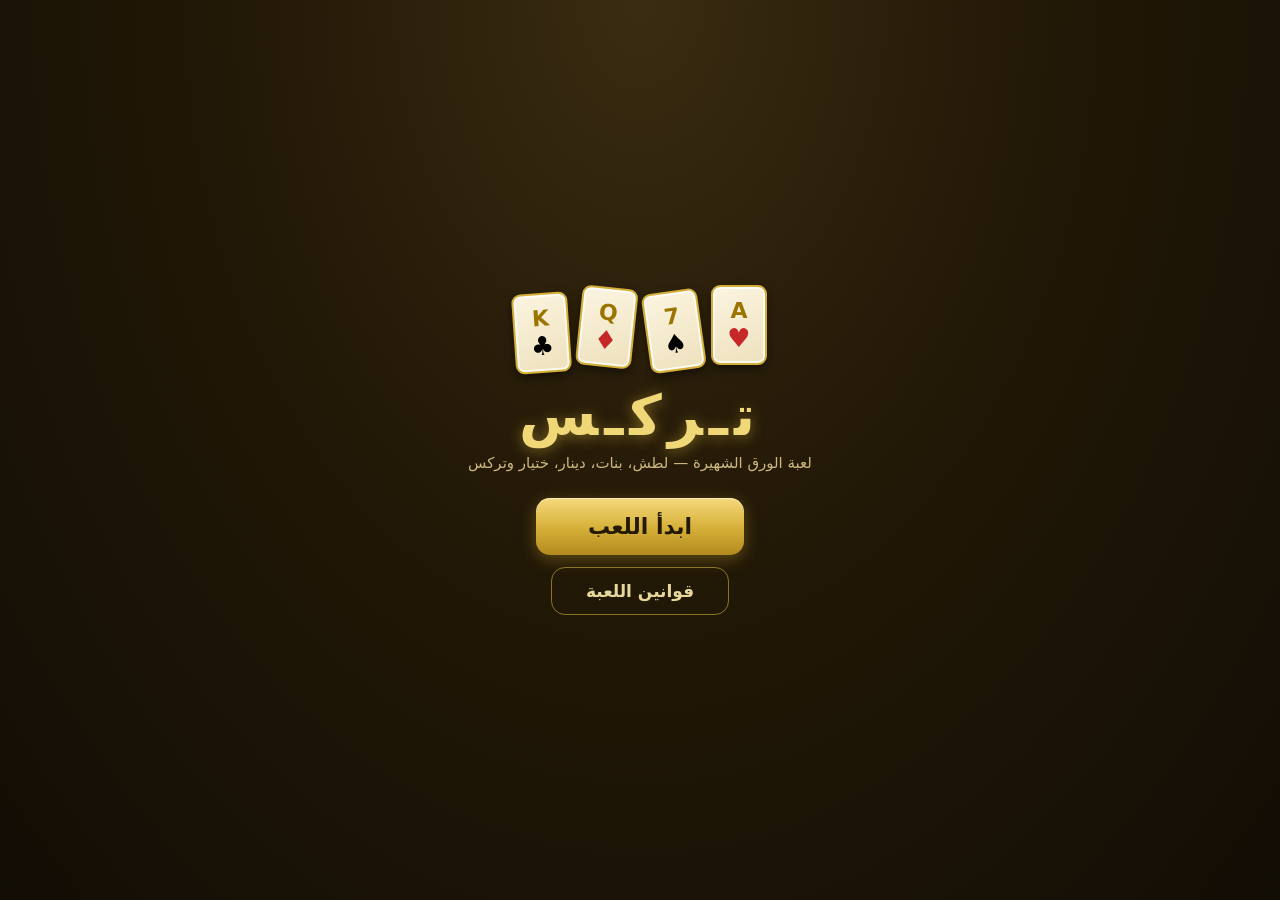
<file: index.html>
<!DOCTYPE html>
<html lang="ar" dir="rtl">
<head>
<meta charset="utf-8">
<meta name="viewport" content="width=device-width, initial-scale=1, maximum-scale=1, user-scalable=no, viewport-fit=cover">
<title>تركس</title>
<link rel="stylesheet" href="style.css">
</head>
<body>

<div id="home">
  <div class="logo-cards">
    <div class="mini-card red"><span class="rank">A</span><span>♥</span></div>
    <div class="mini-card"><span class="rank">7</span><span>♠</span></div>
    <div class="mini-card red"><span class="rank">Q</span><span>♦</span></div>
    <div class="mini-card"><span class="rank">K</span><span>♣</span></div>
  </div>
  <h1>تـركـس</h1>
  <p class="sub">لعبة الورق الشهيرة — لطش، بنات، دينار، ختيار وتركس</p>
  <button class="btn big" id="btnStart" type="button">ابدأ اللعب</button>
  <button class="btn ghost" id="btnRules" type="button">قوانين اللعبة</button>
</div>

<div id="game" hidden>
  <div id="bar">
    <div class="chip" id="roundChip">الجولة 1/5</div>
    <div class="chip gold" id="contractChip">—</div>
    <div id="status">—</div>
  </div>
  <div id="scores"></div>
  <div id="table">
    <div class="seat" id="seat1"><div class="avatar"></div><div class="sname"></div><div class="scnt"></div></div>
    <div class="seat" id="seat2"><div class="avatar"></div><div class="sname"></div><div class="scnt"></div></div>
    <div class="seat" id="seat3"><div class="avatar"></div><div class="sname"></div><div class="scnt"></div></div>
    <div id="trick"></div>
    <div id="rows"></div>
  </div>
  <div id="hand"></div>
</div>

<div id="toast"></div>
<div id="modalWrap" hidden><div id="modal"></div></div>

<script src="game.js"></script>
</body>
</html>
</file>
<file: style.css>
[hidden]{display:none !important}
*{margin:0;padding:0;box-sizing:border-box;-webkit-tap-highlight-color:transparent;user-select:none}
html,body{height:100%;overflow:hidden}
body{
  font-family:system-ui,'Segoe UI',Tahoma,sans-serif;
  background:radial-gradient(ellipse at 50% 0%,#3a2c12 0%,#221806 45%,#120d05 100%);
  color:#f3e9cf;
  touch-action:manipulation;
}
.btn{
  display:inline-block;border:none;cursor:pointer;font-family:inherit;
  background:linear-gradient(180deg,#f5d97b,#d4af37 55%,#b28a1e);
  color:#241a04;font-weight:800;font-size:17px;
  padding:13px 34px;border-radius:14px;
  box-shadow:0 4px 16px rgba(212,175,55,.35),inset 0 1px 0 rgba(255,255,255,.5);
}
.btn:active{transform:translateY(2px)}
.btn.big{font-size:22px;padding:16px 52px}
.btn.ghost{
  background:transparent;color:#e8d79a;border:1.5px solid rgba(212,175,55,.6);
  box-shadow:none;font-weight:600;
}

/* ---------- home ---------- */
#home{height:100%;display:flex;flex-direction:column;align-items:center;justify-content:center;padding:20px;text-align:center}
.logo-cards{display:flex;margin-bottom:18px}
.mini-card{
  width:56px;height:80px;border-radius:9px;background-color:#fbf4e0;background-image:linear-gradient(160deg,#fbf4e0,#eee1bd);margin:0 5px;
  border:2px solid #d4af37;box-shadow:0 4px 10px rgba(0,0,0,.5),inset 0 0 0 2px rgba(255,255,255,.8);
  color:#000000;font-size:22px;font-weight:900;display:flex;flex-direction:column;align-items:center;justify-content:center;
}
.mini-card span{font-size:26px}
.mini-card .rank{font-size:22px;color:#9b7400}
.mini-card.red{color:#c62828}
.mini-card:nth-child(2){transform:rotate(-8deg) translateY(6px)}
.mini-card:nth-child(3){transform:rotate(6deg) translateY(2px)}
.mini-card:nth-child(4){transform:rotate(-4deg) translateY(8px)}
#home h1{font-size:56px;letter-spacing:6px;color:#f0d878;text-shadow:0 2px 14px rgba(212,175,55,.5);margin:0 0 6px 0}
#home .sub{color:#cdb87f;font-size:15px;margin:0 0 14px 0}
#home .btn{margin-top:12px}

/* ---------- layout ---------- */
#game{height:100vh;height:100dvh;display:flex;flex-direction:column}
#bar{display:flex;align-items:center;padding:8px 6px;flex-wrap:nowrap}
.chip{
  background:rgba(212,175,55,.14);border:1px solid rgba(212,175,55,.4);
  border-radius:20px;padding:4px 12px;font-size:13px;font-weight:700;white-space:nowrap;color:#e8d79a;
  margin:0 3px;flex-shrink:0;
}
.chip.gold{background:linear-gradient(180deg,#f5d97b,#d4af37);color:#241a04;border:none}
#status{font-size:13px;color:#bfa96a;margin-right:auto;white-space:nowrap;overflow:hidden;text-overflow:ellipsis}
#scores{display:flex;padding:0 8px 6px}
.score{
  flex:1;text-align:center;background:rgba(0,0,0,.3);border:1px solid rgba(212,175,55,.25);
  border-radius:10px;padding:4px 2px;font-size:12px;line-height:1.35;margin:0 3px;
}
.score b{display:block;font-size:15px;color:#f0d878}
.score .sn{color:#cdb87f;white-space:nowrap;overflow:hidden;text-overflow:ellipsis}
#table{
  flex:1;position:relative;overflow:hidden;
  background-color:#1d5c39;
  background-image:radial-gradient(ellipse at 50% 40%,#2f8455 0%,#1e6440 45%,#0f4126 100%);
  box-shadow:inset 0 0 70px rgba(0,0,0,.55),inset 0 0 0 3px rgba(212,175,55,.22);
}

/* ---------- seats ---------- */
.seat{position:absolute;display:flex;flex-direction:column;align-items:center;z-index:5}
#seat2{top:6px;left:50%;transform:translateX(-50%)}
#seat1{right:8px;top:34%}
#seat3{left:8px;top:34%}
.avatar{
  width:42px;height:42px;border-radius:50%;margin-bottom:3px;
  background:linear-gradient(160deg,#4a3a1a,#241a04);border:2px solid rgba(212,175,55,.5);
  display:flex;align-items:center;justify-content:center;font-size:19px;font-weight:800;color:#e8d79a;
}
.sname{font-size:12px;font-weight:700;color:#e8d79a;text-shadow:0 1px 3px #000}
.scnt{font-size:11px;color:#9c8a5c}
.seat.active .avatar{border-color:#ffe089;box-shadow:0 0 0 3px rgba(212,175,55,.35),0 0 14px rgba(212,175,55,.6);animation:pulse 1.1s infinite alternate}
@keyframes pulse{from{transform:scale(1)}to{transform:scale(1.07)}}

/* ---------- cards (hand) ---------- */
.card{
  width:72px;height:102px;border-radius:12px;flex:0 0 auto;position:relative;
  background-color:#fcf6e3;
  background-image:linear-gradient(160deg,#fdf8ea,#efe4c4);
  border:3px solid #d4af37;
  box-shadow:0 4px 12px rgba(0,0,0,.55),inset 0 0 0 2px rgba(255,255,255,.85);
  display:flex;flex-direction:column;align-items:center;justify-content:center;
  color:#000000;
}
.card.bigcard{min-width:72px;min-height:102px}
.card .r{font-size:26px;font-weight:900;line-height:1;color:#9b7400;text-shadow:0 1px 0 rgba(255,255,255,.6)}
.card .s{font-size:34px;line-height:1}
.card .corner{position:absolute;line-height:1.05;text-align:center;pointer-events:none}
.card .c-tl{top:4px;left:5px}
.card .c-br{bottom:4px;right:5px;transform:rotate(180deg)}
.card .cr{font-size:20px;font-weight:900;display:block;color:#9b7400;text-shadow:0 1px 0 rgba(255,255,255,.6)}
.card .cs{font-size:15px;display:block}
.card.red{color:#c62828}.card.blk{color:#000000}
.card.red .cs, .card.red .s{color:#c62828}
.card.blk .cs, .card.blk .s{color:#000000}
.card .corner{z-index:2}
.card .fig, .tcard .fig{position:absolute;top:0;left:0;right:0;bottom:0;display:flex;align-items:center;justify-content:center;pointer-events:none}
.card .fig svg{width:80%;height:86%}
.tcard .fig svg{width:74%;height:80%}

#trick{position:absolute;top:0;left:0;right:0;bottom:0;pointer-events:none}
.tcard{position:absolute;left:50%;top:50%;width:66px;height:94px;margin-left:-33px;margin-top:-47px;border-radius:12px;
  background-color:#fcf6e3;background-image:linear-gradient(160deg,#fdf8ea,#efe4c4);border:3px solid #d4af37;
  box-shadow:0 4px 12px rgba(0,0,0,.6),inset 0 0 0 2px rgba(255,255,255,.85);
  display:flex;flex-direction:column;align-items:center;justify-content:center;transition:transform .25s}
.tcard .r{font-size:22px;font-weight:900;color:#9b7400;text-shadow:0 1px 0 rgba(255,255,255,.6)}
.tcard .s{font-size:28px}
.tcard.red{color:#c62828}.tcard.blk{color:#000000}
.tcard.red .s{color:#c62828}.tcard.blk .s{color:#000000}
.tcard.pos0{transform:translate(0,64px)}
.tcard.pos1{transform:translate(88px,0)}
.tcard.pos2{transform:translate(0,-64px)}
.tcard.pos3{transform:translate(-88px,0)}

/* ---------- throw effect (مؤثر رمي الورقة) ---------- */
.tcard.thrown{animation-duration:.42s;animation-timing-function:cubic-bezier(.15,.8,.3,1);animation-fill-mode:both}
.tcard.pos0.thrown{animation-name:th0}
.tcard.pos1.thrown{animation-name:th1}
.tcard.pos2.thrown{animation-name:th2}
.tcard.pos3.thrown{animation-name:th3}
@keyframes th0{from{transform:translate(0,360px) rotate(18deg);opacity:.25}to{transform:translate(0,64px);opacity:1}}
@keyframes th1{from{transform:translate(360px,70px) rotate(32deg);opacity:.25}to{transform:translate(88px,0);opacity:1}}
@keyframes th2{from{transform:translate(0,-360px) rotate(-22deg);opacity:.25}to{transform:translate(0,-64px);opacity:1}}
@keyframes th3{from{transform:translate(-360px,70px) rotate(-32deg);opacity:.25}to{transform:translate(-88px,0);opacity:1}}
.slot.pop{animation:slotPop .4s cubic-bezier(.2,.85,.3,1.2) both}
@keyframes slotPop{from{transform:scale(1.9);opacity:.15}to{transform:scale(1);opacity:1}}

/* ---------- trix rows ---------- */
#rows{position:absolute;top:6px;left:6px;right:6px;bottom:6px;display:flex;flex-direction:column;justify-content:center;padding:4px 6px}
.trow{display:flex;align-items:center;direction:ltr;justify-content:center;margin:4px 0}
.tlabel{font-size:17px;width:16px;text-align:center;margin-right:5px}
.tlabel.red{color:#ff7060}.tlabel.blk{color:#f5eed8}
.slots{display:flex}
.slot{
  width:22px;height:36px;border-radius:5px;border:1px dashed rgba(212,175,55,.28);margin:0 1px;
  display:flex;align-items:center;justify-content:center;font-size:13px;font-weight:800;color:#8c7a4a;
}
.slot.filled{background-color:#fdf8ea;background-image:linear-gradient(160deg,#fdf8ea,#efe4c4);border:1px solid #d4af37;color:#8a6500;font-weight:900;box-shadow:0 2px 5px rgba(0,0,0,.5),inset 0 0 0 1px rgba(255,255,255,.7)}
.slot.filled.red{color:#8a6500}

/* ---------- hand ---------- */
#hand{
  min-height:158px;display:flex;align-items:flex-end;justify-content:flex-start;
  padding:10px 6px 14px;direction:rtl;overflow-x:auto;overflow-y:hidden;
  background-color:rgba(0,0,0,.4);
  background-image:linear-gradient(180deg,rgba(0,0,0,.22),rgba(0,0,0,.5));
  border-top:2px solid rgba(212,175,55,.5);
}
#hand .card{margin:0 4px;transition:transform .15s,box-shadow .15s}
#hand .card.ok{transform:translateY(-12px);box-shadow:0 0 0 3px #ffe089,0 8px 18px rgba(212,175,55,.6);z-index:3}
#hand .card.no{opacity:.4}

/* ---------- toast & modal ---------- */
#toast{
  position:fixed;bottom:172px;left:50%;transform:translateX(-50%);z-index:60;
  background:rgba(20,14,4,.94);border:1px solid rgba(212,175,55,.55);color:#f0d878;
  padding:9px 18px;border-radius:24px;font-size:14px;font-weight:700;opacity:0;pointer-events:none;transition:opacity .25s;
  max-width:88vw;text-align:center;
}
#toast.show{opacity:1}
#modalWrap{position:fixed;top:0;left:0;right:0;bottom:0;z-index:50;background:rgba(8,5,0,.4);display:flex;align-items:flex-end;justify-content:center}
#modal{
  width:100%;max-width:520px;max-height:78vh;overflow-y:auto;
  background:linear-gradient(180deg,#2e2210,#1c1408);
  border:1px solid rgba(212,175,55,.5);border-bottom:none;
  border-radius:22px 22px 0 0;padding:20px 18px 30px;
}
#modal h2{color:#f0d878;text-align:center;font-size:22px;margin-bottom:4px}
#modal .msub{text-align:center;color:#cdb87f;font-size:13px;margin-bottom:14px}
.contract{
  width:100%;text-align:right;margin-bottom:10px;padding:13px 15px;border-radius:13px;cursor:pointer;
  background:rgba(212,175,55,.1);border:1.5px solid rgba(212,175,55,.4);color:#f3e9cf;font-family:inherit;
}
.contract b{display:block;color:#f0d878;font-size:17px;margin-bottom:3px}
.contract span{font-size:13px;color:#cdb87f}
.contract:active{background:rgba(212,175,55,.28)}
.stable{width:100%;border-collapse:collapse;margin:8px 0 16px}
.stable td{padding:9px 8px;border-bottom:1px solid rgba(212,175,55,.18);font-size:15px}
.stable td:first-child{color:#cdb87f;font-size:13px}
.stable .neg{color:#ff8f7d;font-weight:800}
.stable .zero{color:#9c8a5c}
.stable .me{color:#f0d878;font-weight:800}
.medal{font-size:26px}
.center{text-align:center}
.rules p{margin-bottom:12px;font-size:14px;color:#e6d9b0;line-height:1.7}
.rules b{color:#f0d878}
</file>
